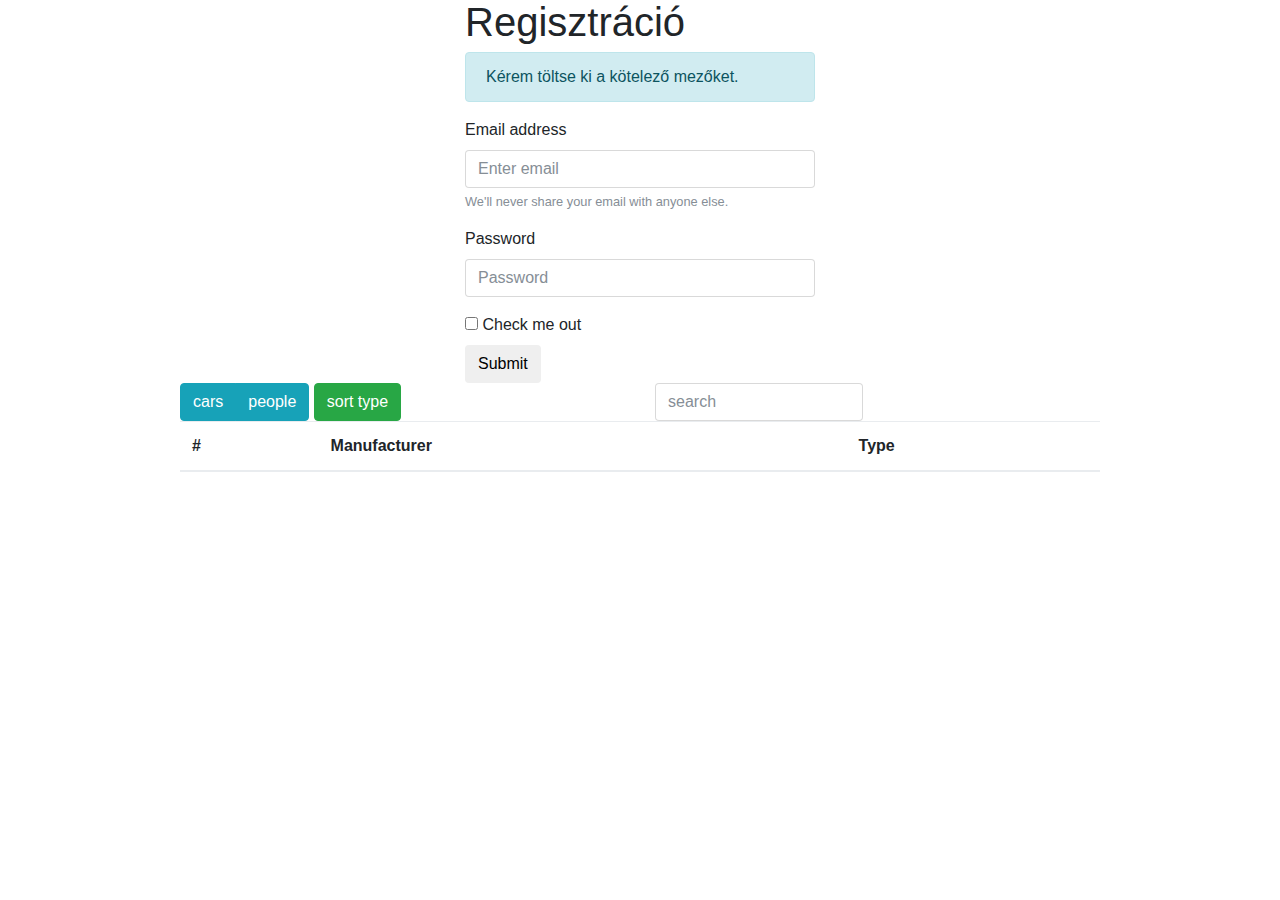
<file: reg.html>
<!DOCTYPE html>
<html lang="en">

<head>
    <meta charset="UTF-8">
    <meta name="viewport" content="width=device-width, initial-scale=1.0">
    <meta http-equiv="X-UA-Compatible" content="ie=edge">
    <title>Document</title>

    <link rel="stylesheet" href="lib/bootstrap/css/bootstrap.min.css">
</head>

<body>
    <div class="container">
        <div class="row justify-content-center">
            <div class="col-sm-10 col-md-6 col-lg-4">

                <h1>Regisztráció</h1>
                <div class="alert alert-info" role="alert">
                    Kérem töltse ki a kötelező mezőket.
                </div>
                <form>
                    <div class="form-group">
                        <label for="exampleInputEmail1">Email address</label>
                        <input type="email" class="form-control" id="exampleInputEmail1" aria-describedby="emailHelp" placeholder="Enter email">
                        <small id="emailHelp" class="form-text text-muted">We'll never share your email with anyone else.</small>
                    </div>
                    <div class="form-group">
                        <label for="exampleInputPassword1">Password</label>
                        <input type="password" class="form-control" id="exampleInputPassword1" placeholder="Password">
                    </div>
                    <div class="form-check">
                        <label class="form-check-label">
                        <input type="checkbox" class="form-check-input">
                        Check me out
                        </label>
                    </div>
                    <button type="submit" class="btn btn-default">Submit</button>
                </form>
            </div>
        </div>

        <div class="row justify-content-center">
            <div class="col-sm-10">
                <div class="row">
                    <div class="col-sm-6">
                        <div class="btn-group">
                            <button class="btn btn-info load-cars-btn">cars</button>
                            <button class="btn btn-info load-people-btn">people</button>
                        </div>
        
                        <button class="btn btn-success sort-type">sort type</button>
                    </div>
    
                    <div class="col-sm-3">
                        <input type="text" class="form-control type-search" 
                            placeholder="search">
                    </div>
                </div>

                <table id="cars-table" class="table">
                    <thead>
                        <tr>
                            <th>#</th>
                            <th>Manufacturer</th>
                            <th>Type</th>
                        </tr>
                    </thead>
                    <tbody></tbody>
                </table>
            </div>
        </div>
    </div>

    <script src="js/variables.js"></script>
</body>

</html>
</file>
